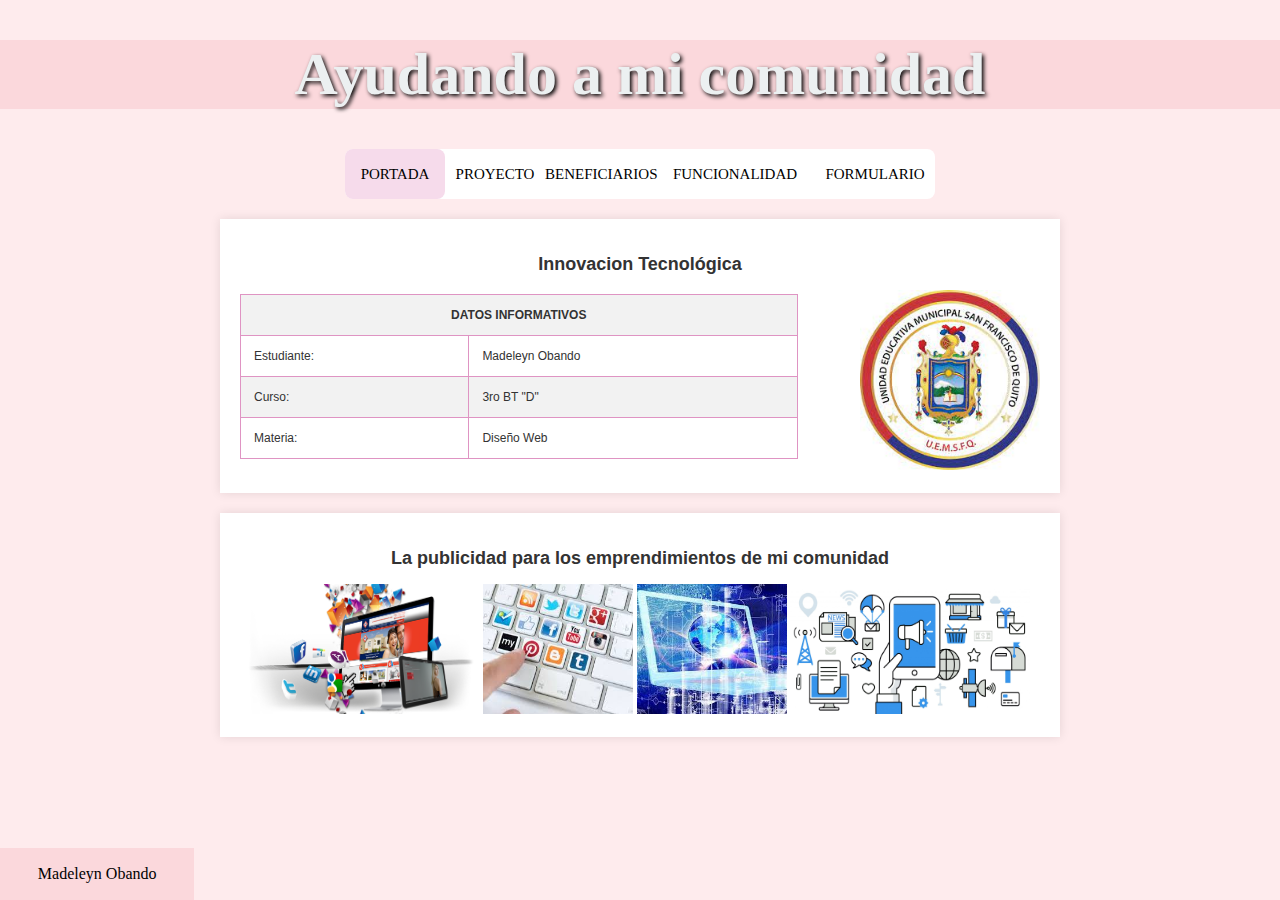
<file: index.html>
<!DOCTYPE html>
<html lang="es">
<head>
    <meta charset="UTF-8">
    <meta name="viewport" content="width=device-width, initial-scale=1.0">
    <link rel="stylesheet" href="style.css">
    <title>Innovación Tecnológica_Madeleyn</title>
</head>
<body>

    <header>
        <h1>Ayudando a mi comunidad</h1>
    </header>
    <nav>
	<a href="#">Portada</a>
	<a href="pag1.html">Proyecto</a>
	<a href="pag2.html">Beneficiarios</a>
	<a href="pag3.html">Funcionalidad</a>
	<a href="pag4.html">Formulario</a>
	<div class="animation start-home"></div>
</nav>
    <section>
        <h2>Innovacion Tecnológica</h2>
        <div class="container">
    <div class="table-container">
        <table>
    <tr>
        <th colspan="2">DATOS INFORMATIVOS</th>
    </tr>
    <tr>
      <td>Estudiante:</td>
      <td>Madeleyn Obando</td>
    </tr>
    <tr>
      <td>Curso:</td>
      <td>3ro BT "D"</td>
    </tr>
    <tr>
      <td>Materia:</td>
      <td>Diseño Web</td>
    </tr>
  </table>
  </div>
    <div class="image">
      <img src="logo.jpg" alt="uemsfq" width="180">
    </div>
  </div>
    </section>

    <section>
        <h2>La publicidad para los emprendimientos de mi comunidad</h2>
        <img src="img1.jpg" alt="publicidad" width="240" height="130" >
        <img src="img2.jpg" alt="publicidad" width="150" height="130">
        <img src="img3.jpg" alt="publicidad" width="150" height="130">
        <img src="img4.jpg" alt="publicidad" width="240" height="130">
    </section>

    <footer>
        <p>Madeleyn Obando</p>
    </footer>

</body>
</html>
</file>
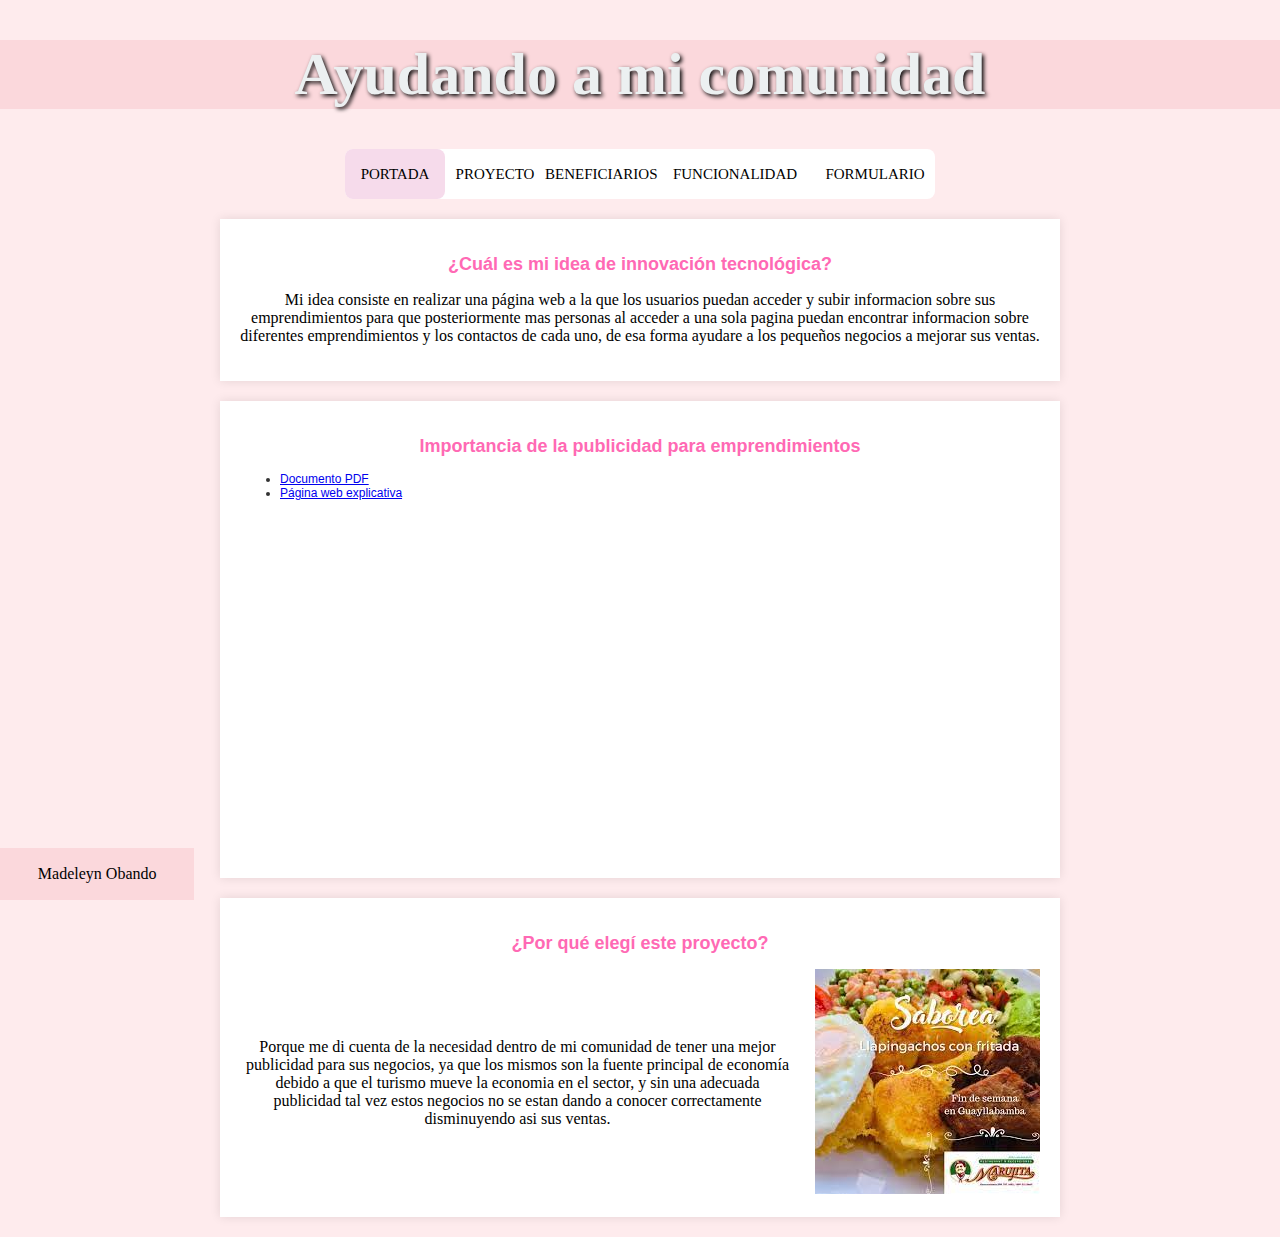
<file: pag1.html>
<!DOCTYPE html>
<html lang="es">
<head>
    <meta charset="UTF-8">
    <meta name="viewport" content="width=device-width, initial-scale=1.0">
    <link rel="stylesheet" href="style1.css">
    <title>Innovación Tecnológica_Madeleyn</title>
</head>
<body>

    <header>
        <h1>Ayudando a mi comunidad</h1>
    </header>
    <nav>
	<a href="index.html">Portada</a>
	<a href="#">Proyecto</a>
	<a href="pag2.html">Beneficiarios</a>
	<a href="pag3.html">Funcionalidad</a>
	<a href="pag4.html">Formulario</a>
	<div class="animation start-home"></div>
</nav>

    <section>
        <h2>¿Cuál es mi idea de innovación tecnológica?</h2>
        <p>Mi idea consiste en realizar una página web a la que los usuarios puedan acceder y subir informacion sobre sus emprendimientos
            para que posteriormente mas personas al acceder a una sola pagina puedan encontrar informacion sobre diferentes 
            emprendimientos y los contactos de cada uno, de esa forma ayudare a los pequeños negocios a mejorar sus ventas.
        </p>
    </section>
    
     <section>
        <h2>Importancia de la publicidad para emprendimientos</h2>
        <ul>
            <li><a href="https://repositorio.uta.edu.ec/bitstream/123456789/7585/1/141%20MKT.pdf">Documento PDF</a></li>
            <li><a href="https://bmeditores.mx/entorno-pecuario/la-importancia-de-la-publicidad-para-las-empresas/">Página web explicativa</a></li><br></br>
            <center><iframe width="560" height="315" src="https://www.youtube.com/embed/b3yxiZByBXg?si=bBW_tnVvSVdNjC6e" title="YouTube video player" frameborder="0" allow="accelerometer; autoplay; clipboard-write; encrypted-media; gyroscope; picture-in-picture; web-share" allowfullscreen></iframe>
            </center>
        </ul>
    </section>
    
 <section>
        <h2>¿Por qué elegí este proyecto?</h2>
         <div class="container">
    <div class="text">
      <p>Porque me di cuenta de la necesidad dentro de mi comunidad de tener una mejor publicidad para sus 
          negocios, ya que los mismos son la fuente principal de economía debido a que el turismo mueve la 
          economia en el sector, y sin una adecuada publicidad tal vez estos negocios no se estan dando a 
          conocer correctamente disminuyendo asi sus ventas.
      </p>
    </div>
    <div class="image">
      <img src="img5.jpg" alt="fritada">
    </div>
  </div>
    </section>
    <footer>
        <p>Madeleyn Obando</p>
    </footer>

</body>
</html>
</file>
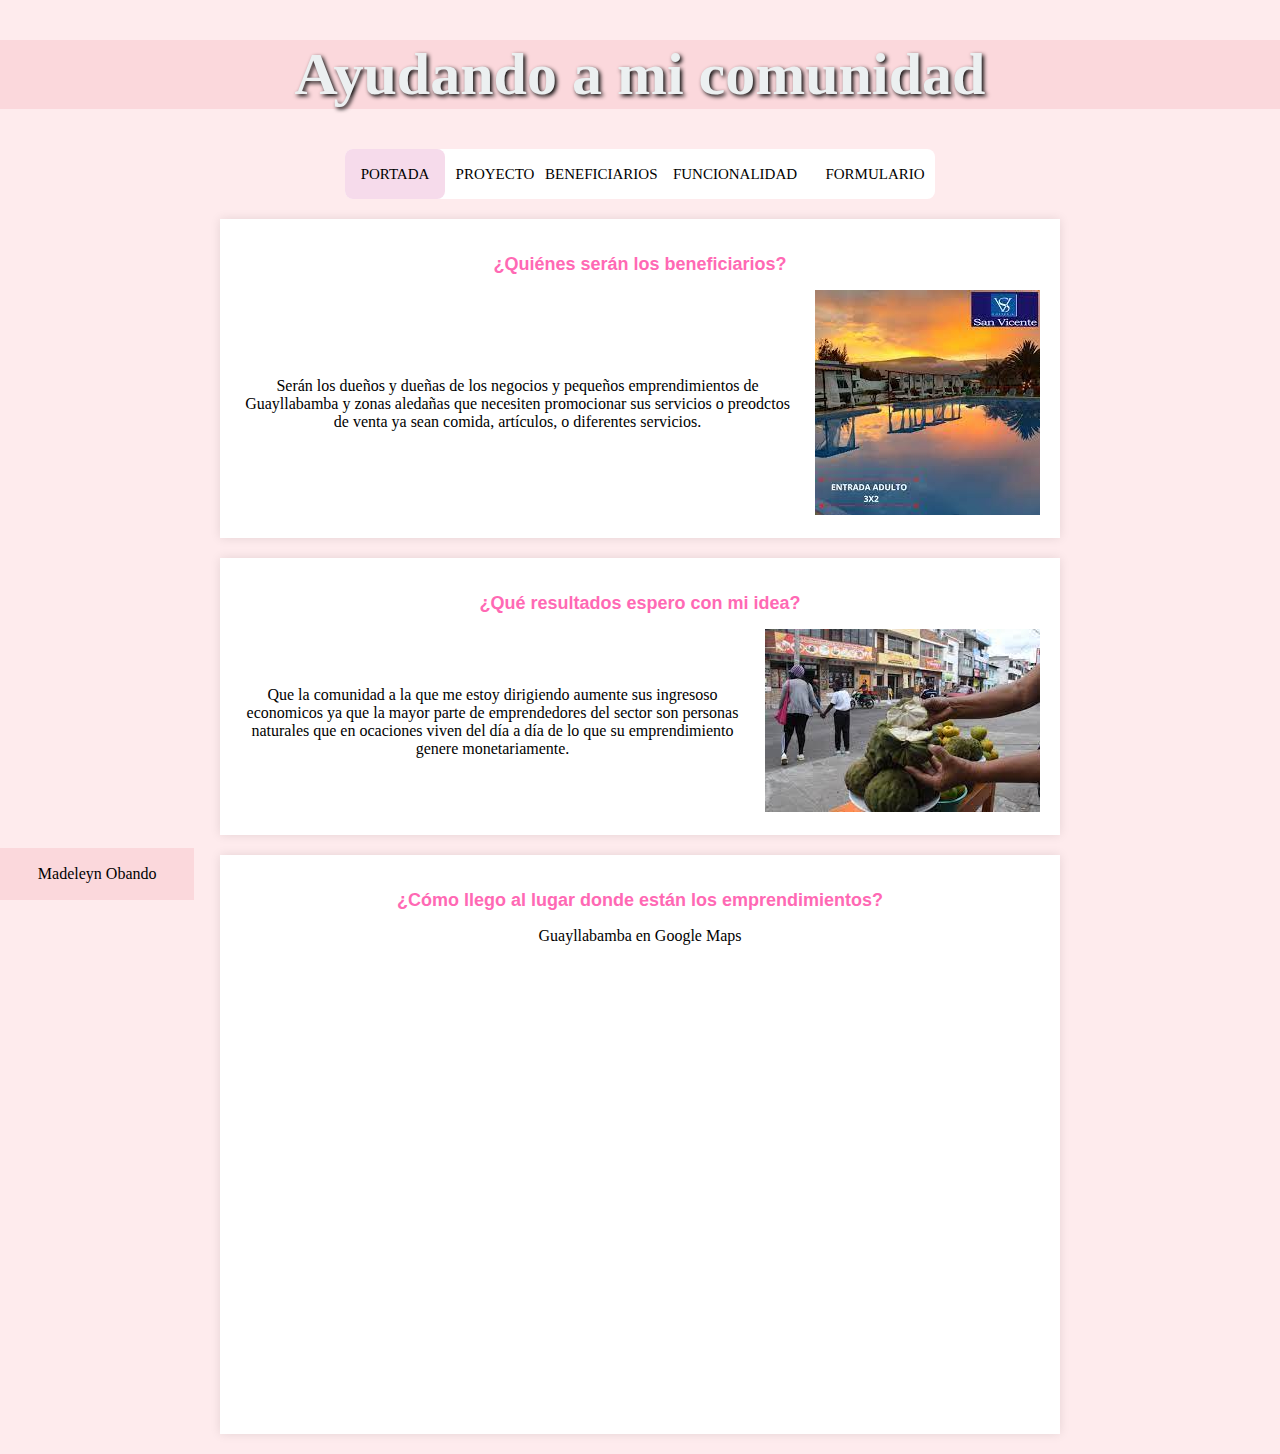
<file: pag2.html>
<!DOCTYPE html>
<html lang="es">
<head>
    <meta charset="UTF-8">
    <meta name="viewport" content="width=device-width, initial-scale=1.0">
    <link rel="stylesheet" href="style2.css">
    <title>Innovación Tecnológica_Madeleyn</title>
</head>
<body>

    <header>
        <h1>Ayudando a mi comunidad</h1>
    </header>
    <nav>
	<a href="index.html">Portada</a>
	<a href="pag1.html">Proyecto</a>
	<a href="#">Beneficiarios</a>
	<a href="pag3.html">Funcionalidad</a>
	<a href="pag4.html">Formulario</a>
	<div class="animation start-home"></div>
</nav>

    <section>
        <h2>¿Quiénes serán los beneficiarios?</h2>
         <div class="container">
    <div class="text">
      <p>Serán los dueños y dueñas de los negocios y pequeños emprendimientos de Guayllabamba y zonas aledañas 
          que necesiten promocionar sus servicios o preodctos de venta ya sean comida, artículos, o diferentes servicios.
      </p>
    </div>
    <div class="image">
      <img src="img6.jpg" alt="balneario">
    </div>
  </div>
    </section>
<section>
        <h2>¿Qué resultados espero con mi idea?</h2>
         <div class="container">
    <div class="text">
      <p>Que la comunidad a la que me estoy dirigiendo aumente sus ingresoso economicos ya que la mayor parte de 
          emprendedores del sector son personas naturales que en ocaciones viven del día a día de lo que su 
          emprendimiento genere monetariamente.
      </p>
    </div>
    <div class="image">
      <img src="img7.jpg" alt="fritada">
    </div>
  </div>
    </section>

    <section>
        <h2>¿Cómo llego al lugar donde están los emprendimientos?</h2>
      <p>Guayllabamba en Google Maps</p>
      <center><iframe src="https://www.google.com/maps/embed?pb=!1m18!1m12!1m3!1d31918.524575453008!2d-78.35049019999998!3d-0.06725149999999999!2m3!1f0!2f0!3f0!3m2!1i1024!2i768!4f13.1!3m3!1m2!1s0x91d58b98c3ea3447%3A0xe54daac17b11df43!2sGuayllabamba%2C%20Quito!5e0!3m2!1ses!2sec!4v1705357595311!5m2!1ses!2sec" width="600" height="450" style="border:0;" allowfullscreen="" loading="lazy" referrerpolicy="no-referrer-when-downgrade"></iframe></center>
    </section>
    <footer>
        <p>Madeleyn Obando</p>
    </footer>

</body>
</html>
</file>
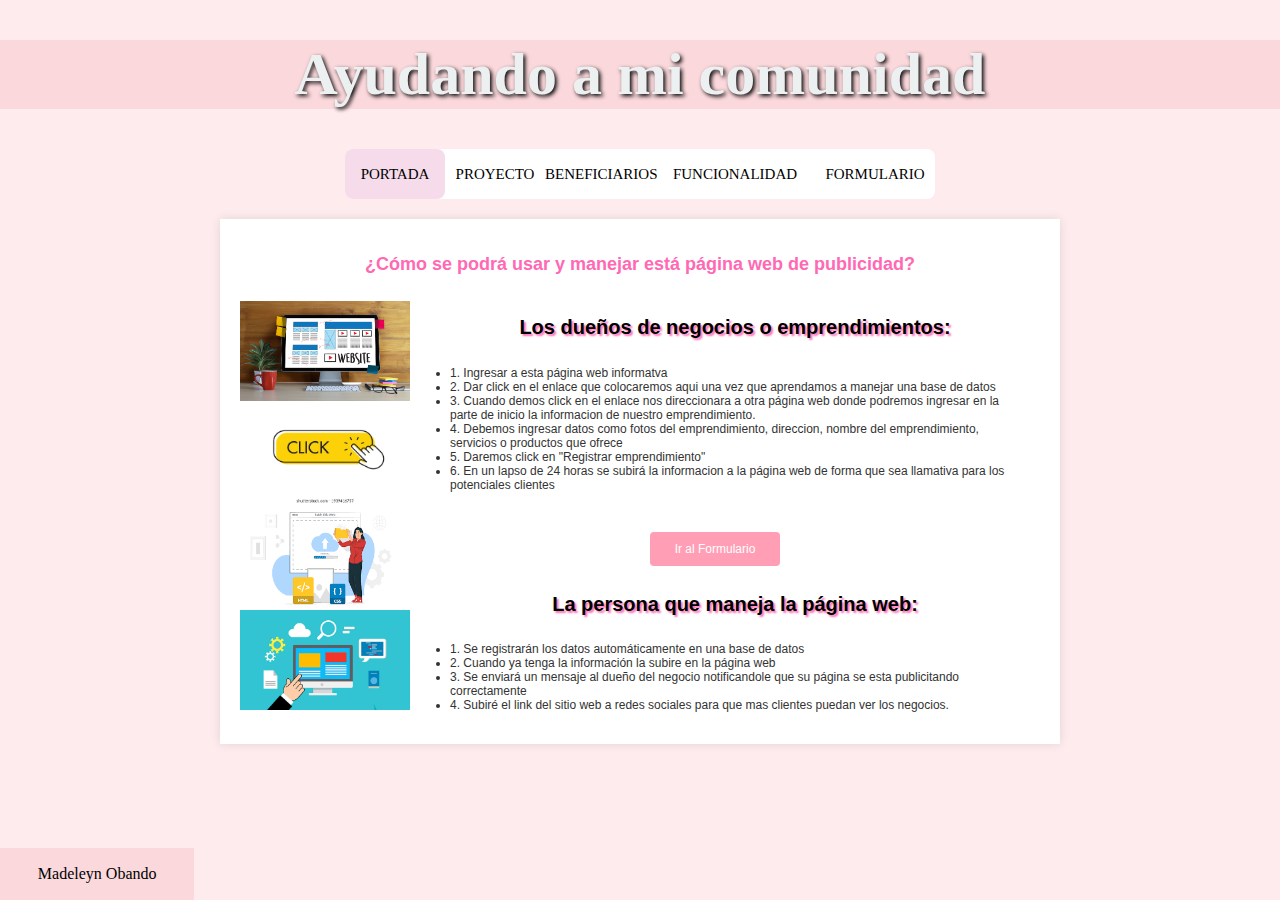
<file: pag3.html>
<!DOCTYPE html>
<html lang="es">
<head>
    <meta charset="UTF-8">
    <meta name="viewport" content="width=device-width, initial-scale=1.0">
    <link rel="stylesheet" href="style3.css">
    <title>Innovación Tecnológica_Madeleyn</title>
</head>
<body>

    <header>
        <h1>Ayudando a mi comunidad</h1>
    </header>
    <nav>
	<a href="index.html">Portada</a>
	<a href="pag1.html">Proyecto</a>
	<a href="pag2.html">Beneficiarios</a>
	<a href="#">Funcionalidad</a>
	<a href="pag4.html">Formulario</a>
	<div class="animation start-home"></div>
</nav>

    <section>
        <h2>¿Cómo se podrá usar y manejar está página web de publicidad?</h2>
         <div class="container">
        <div class="image">
         <img src="img8.jpg" alt="pasos" width="170px" height="100px" >
         <img src="img9.jpg" alt="pasos" width="170px" height="100px">
         <img src="img10.jpg" alt="pasos" width="170px" height="100px">
         <img src="img11.jpg" alt="pasos" width="170px" height="100px">
    </div>
         <div class="text">
      <ul>
          <h4>Los dueños de negocios o emprendimientos:</h4>
            <li>1. Ingresar a esta página web informatva</li>
            <li>2. Dar click en el enlace que colocaremos aqui una vez que aprendamos a manejar una base de datos</li>
            <li>3. Cuando demos click en el enlace nos direccionara a otra página web donde podremos ingresar en 
                la parte de inicio la informacion de nuestro emprendimiento.
            </li>
            <li>4. Debemos ingresar datos como fotos del emprendimiento, direccion, nombre del emprendimiento, servicios o productos que ofrece</li>
            <li>5. Daremos click en "Registrar emprendimiento"</li>
            <li>6. En un lapso de 24 horas se subirá la informacion a la página web de forma que sea llamativa para los potenciales clientes</li>
        </ul><br></br>
        <center><a href="pag4.html" class="boton-siguiente">Ir al Formulario</a></center>
        <ul>
          <h4>La persona que maneja la página web:</h4>
            <li>1. Se registrarán los datos automáticamente en una base de datos</li>
            <li>2. Cuando ya tenga la información la subire en la página web</li>
            <li>3. Se enviará un mensaje al dueño del negocio notificandole que su página se esta publicitando correctamente
            </li>
            <li>4. Subiré el link del sitio web a redes sociales para que mas clientes puedan ver los negocios.</li>
        </ul>
    </div>
  </div>
    </section>
    <footer>
        <p>Madeleyn Obando</p>
    </footer>

</body>
</html>
</file>
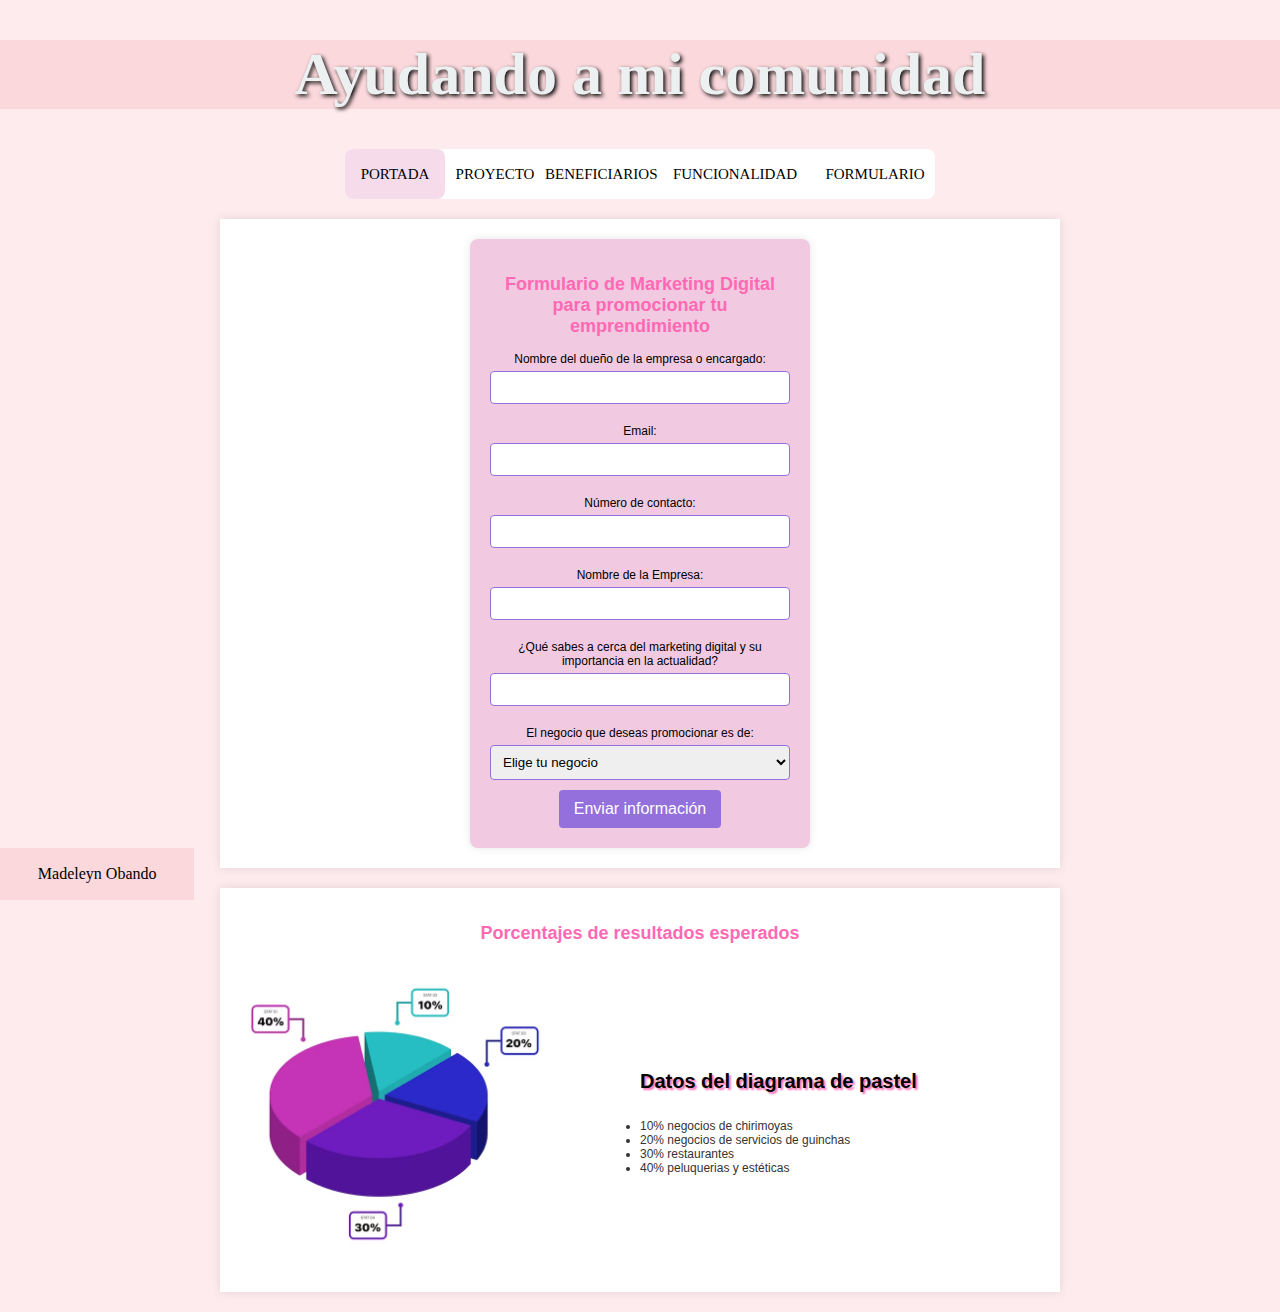
<file: pag4.html>
<!DOCTYPE html>
<html lang="es">
<head>
    <meta charset="UTF-8">
    <meta name="viewport" content="width=device-width, initial-scale=1.0">
    <link rel="stylesheet" href="style4.css">
    <title>Innovación Tecnológica_Madeleyn</title>
</head>
<body>

    <header>
        <h1>Ayudando a mi comunidad</h1>
    </header>
    <nav>
	<a href="index.html">Portada</a>
	<a href="pag1.html">Proyecto</a>
	<a href="pag2.html">Beneficiarios</a>
	<a href="pag3.html">Funcionalidad</a>
	<a href="#">Formulario</a>
	<div class="animation start-home"></div>
</nav>

    <section><center>
        <form action="https://formspree.io/f/xqkreoqj" method="post">
        <h2>Formulario de Marketing Digital para promocionar tu emprendimiento</h2>
        
        <label for="nombre">Nombre del dueño de la empresa o encargado:</label>
        <input type="text" id="nombre" name="nombre" required>

        <label for="email">Email:</label>
        <input type="email" id="email" name="email" required>

        <label for="celular">Número de contacto:</label>
        <input type="text" id="celular" name="celular" required>

        <label for="empresa">Nombre de la Empresa:</label>
        <input type="text" id="empresa" name="empresa" required>

        <label for="marketing">¿Qué sabes a cerca del marketing digital y su importancia en la actualidad?</label>
        <input type="text" id="empresa" name="empresa" required>

        <label for="interes">El negocio que deseas promocionar es de:</label>
        <select id="interes" name="interes" required>
            <option value="" disabled selected>Elige tu negocio</option>
            <option value="restaurante">Comida</option>
            <option value="artesanias">Productos artesanales</option>
            <option value="venta_de_insumos">Tienda o minimarket</option>
            <option value="guinchas">Guinchas</option>
            <option value="frutas">Venta de frutas</option>
            <option value="belleza">Peluquería o estética</option>
        </select>

        <button type="submit">Enviar información</button>
    </form></center>
    </section>
     <section>
        <h2>Porcentajes de resultados esperados</h2>
         <div class="container">
        <div class="image">
         <img src="pastel.jpg" alt="pasos" width="310px" height="310px" >
    </div>
         <div class="text">
      <ul>
          <h4>Datos del diagrama de pastel</h4>
            <li>10% negocios de chirimoyas</li>
            <li>20% negocios de servicios de guinchas</li>
            <li>30% restaurantes</li>
            <li>40% peluquerias y estéticas</li>
        </ul>
    </div>
  </div>
    </section>
    <footer>
        <p>Madeleyn Obando</p>
    </footer>

</body>
</html>
</file>
<file: style.css>
body {
    font-family: 'Arial', sans-serif;
    margin: 0;
    padding: 0;
    background-color: #f4f4f4;
    color: #333;
}
h2{
	text-align: center;
}

nav {
	margin: 27px auto 0;
	font-family: Cambria, Cochin, Georgia, Times, Times New Roman, serif;
	position: relative;
	width: 590px;
	height: 50px;
	background-color: #ffffff;
	border-radius: 8px;
	font-size: 0;
}
nav a {
	line-height: 50px;
	height: 100%;
	font-size: 15px;
	display: inline-block;
	position: relative;
	z-index: 1;
	text-decoration: none;
	text-transform: uppercase;
	text-align: center;
	color: black;
	cursor: pointer;
}
nav .animation {
	position: absolute;
	height: 100%;
	top: 0;
	z-index: 0;
	transition: all .5s ease 0s;
	border-radius: 8px;
}
a:nth-child(1) {
	width: 100px;
}
a:nth-child(2) {
	width: 100px;
}
a:nth-child(3) {
	width: 110px;
}
a:nth-child(4) {
	width: 160px;
}
a:nth-child(5) {
	width: 120px;
}
nav .start-home, a:nth-child(1):hover~.animation {
	width: 100px;
	left: 0;
	background-color:#f6dbeb;
}
nav .start-about, a:nth-child(2):hover~.animation {
	width: 100px;
	left: 100px;
	background-color: #f1cae1;
}
nav .start-blog, a:nth-child(3):hover~.animation {
	width: 110px;
	left: 200px;
	background-color: #ebb8d7;
}
nav .start-portefolio, a:nth-child(4):hover~.animation {
	width: 160px;
	left: 310px;
	background-color: #e5a6cd;
}
nav .start-contact, a:nth-child(5):hover~.animation {
	width: 120px;
	left: 470px;
	background-color: #df94c3;
}

body {
	font-size: 12px;
	font-family: sans-serif;
	background: #feebed;
}
h1 {
	text-align: center;
	margin: 40px 0 40px;
	text-align: center;
	font-size: 60px;
	color: #ecf0f1;
	text-shadow: 2px 2px 4px #000000;
	font-family: 'Cherry Swash', cursive;
}

p {
    
    bottom: 20px;
    width: 100%;
    text-align: center;
    color: black;
    font-family: 'Cherry Swash',cursive;
    font-size: 16px;
}

span {
    color: #2BD6B4;
}
header {
    background-color: #fbd8dc;
    color: #fff;
    padding: 0,5em;
    text-align: center;
}

section {
    max-width: 800px;
    margin: 20px auto;
    padding: 20px;
    background-color: #fff;
    box-shadow: 0 0 10px rgba(0, 0, 0, 0.1);
}

footer {
    background-color: #fbd8dc;
    color: #fff;
    text-align: center;
    padding: 0.10em;
    position: fixed;
    width: 15%;
    bottom: 0;
}
table {
      width: 90%;
      border-collapse: collapse;
      margin-bottom: 10px;
    }

    td, th {
      border: 1px solid #df94c3;
      text-align: left;
      padding: 13px;
    }

    tr:nth-child(odd) {
      background-color: #f2f2f2;
    }
	th[colspan="2"], td[colspan="2"] {
  text-align: center;
  }


   .container {
      display: flex;
      justify-content: space-between; 
      align-items: center;
    }

    .table-container {
      flex: 1; 
      margin-right: 0.5px; 
    }
image{
	text-align: left;
}
</file>
<file: style1.css>
body {
    font-family: 'Arial', sans-serif;
    margin: 0;
    padding: 0;
    background-color: #f4f4f4;
    color: #333;
}
h2{
	text-align: center;
    color: hotpink;
}

nav {
	margin: 27px auto 0;
	font-family: Cambria, Cochin, Georgia, Times, Times New Roman, serif;
	position: relative;
	width: 590px;
	height: 50px;
	background-color: #ffffff;
	border-radius: 8px;
	font-size: 0;
}
nav a {
	line-height: 50px;
	height: 100%;
	font-size: 15px;
	display: inline-block;
	position: relative;
	z-index: 1;
	text-decoration: none;
	text-transform: uppercase;
	text-align: center;
	color: black;
	cursor: pointer;
}
nav .animation {
	position: absolute;
	height: 100%;
	top: 0;
	z-index: 0;
	transition: all .5s ease 0s;
	border-radius: 8px;
}
a:nth-child(1) {
	width: 100px;
}
a:nth-child(2) {
	width: 100px;
}
a:nth-child(3) {
	width: 110px;
}
a:nth-child(4) {
	width: 160px;
}
a:nth-child(5) {
	width: 120px;
}
nav .start-home, a:nth-child(1):hover~.animation {
	width: 100px;
	left: 0;
	background-color:#f6dbeb;
}
nav .start-about, a:nth-child(2):hover~.animation {
	width: 100px;
	left: 100px;
	background-color: #f1cae1;
}
nav .start-blog, a:nth-child(3):hover~.animation {
	width: 110px;
	left: 200px;
	background-color: #ebb8d7;
}
nav .start-portefolio, a:nth-child(4):hover~.animation {
	width: 160px;
	left: 310px;
	background-color: #e5a6cd;
}
nav .start-contact, a:nth-child(5):hover~.animation {
	width: 120px;
	left: 470px;
	background-color: #df94c3;
}

body {
	font-size: 12px;
	font-family: sans-serif;
	background: #feebed;
}
h1 {
	text-align: center;
	margin: 40px 0 40px;
	text-align: center;
	font-size: 60px;
	color: #ecf0f1;
	text-shadow: 2px 2px 4px #000000;
	font-family: 'Cherry Swash', cursive;
}

p {
    
    bottom: 20px;
    width: 100%;
    text-align: center;
    color: black;
    font-family: 'Cherry Swash',cursive;
    font-size: 16px;
}

span {
    color: #2BD6B4;
}
header {
    background-color: #fbd8dc;
    color: #fff;
    padding: 0,5em;
    text-align: center;
}

section {
    max-width: 800px;
    margin: 20px auto;
    padding: 20px;
    background-color: #fff;
    box-shadow: 0 0 10px rgba(0, 0, 0, 0.1);
}

footer {
    background-color: #fbd8dc;
    color: #fff;
    text-align: center;
    padding: 0.10em;
    position: fixed;
    width: 15%;
    bottom: 0;
}
 .container {
      display: flex;
      align-items: center;
    }

    .text {
      margin-right: 20px; 
    }
 .image {
  width: 60%; 
  height: auto; 
}
</file>
<file: style2.css>
body {
    font-family: 'Arial', sans-serif;
    margin: 0;
    padding: 0;
    background-color: #f4f4f4;
    color: #333;
}
h2{
	text-align: center;
    color: hotpink;
}

nav {
	margin: 27px auto 0;
	font-family: Cambria, Cochin, Georgia, Times, Times New Roman, serif;
	position: relative;
	width: 590px;
	height: 50px;
	background-color: #ffffff;
	border-radius: 8px;
	font-size: 0;
}
nav a {
	line-height: 50px;
	height: 100%;
	font-size: 15px;
	display: inline-block;
	position: relative;
	z-index: 1;
	text-decoration: none;
	text-transform: uppercase;
	text-align: center;
	color: black;
	cursor: pointer;
}
nav .animation {
	position: absolute;
	height: 100%;
	top: 0;
	z-index: 0;
	transition: all .5s ease 0s;
	border-radius: 8px;
}
a:nth-child(1) {
	width: 100px;
}
a:nth-child(2) {
	width: 100px;
}
a:nth-child(3) {
	width: 110px;
}
a:nth-child(4) {
	width: 160px;
}
a:nth-child(5) {
	width: 120px;
}
nav .start-home, a:nth-child(1):hover~.animation {
	width: 100px;
	left: 0;
	background-color:#f6dbeb;
}
nav .start-about, a:nth-child(2):hover~.animation {
	width: 100px;
	left: 100px;
	background-color: #f1cae1;
}
nav .start-blog, a:nth-child(3):hover~.animation {
	width: 110px;
	left: 200px;
	background-color: #ebb8d7;
}
nav .start-portefolio, a:nth-child(4):hover~.animation {
	width: 160px;
	left: 310px;
	background-color: #e5a6cd;
}
nav .start-contact, a:nth-child(5):hover~.animation {
	width: 120px;
	left: 470px;
	background-color: #df94c3;
}

body {
	font-size: 12px;
	font-family: sans-serif;
	background: #feebed;
}
h1 {
	text-align: center;
	margin: 40px 0 40px;
	text-align: center;
	font-size: 60px;
	color: #ecf0f1;
	text-shadow: 2px 2px 4px #000000;
	font-family: 'Cherry Swash', cursive;
}

p {
    
    bottom: 20px;
    width: 100%;
    text-align: center;
    color: black;
    font-family: 'Cherry Swash',cursive;
    font-size: 16px;
}

span {
    color: #2BD6B4;
}
header {
    background-color: #fbd8dc;
    color: #fff;
    padding: 0,5em;
    text-align: center;
}

section {
    max-width: 800px;
    margin: 20px auto;
    padding: 20px;
    background-color: #fff;
    box-shadow: 0 0 10px rgba(0, 0, 0, 0.1);
}

footer {
    background-color: #fbd8dc;
    color: #fff;
    text-align: center;
    padding: 0.10em;
    position: fixed;
    width: 15%;
    bottom: 0;
}
 .container {
      display: flex;
      align-items: center;
    }

    .text {
      margin-right: 20px; 
    }
 .image {
  width: 60%; 
  height: auto; 
}
</file>
<file: style3.css>
body {
    font-family: 'Arial', sans-serif;
    margin: 0;
    padding: 0;
    background-color: #f4f4f4;
    color: #333;
}
h2{
	text-align: center;
    color: hotpink;
}

nav {
	margin: 27px auto 0;
	font-family: Cambria, Cochin, Georgia, Times, Times New Roman, serif;
	position: relative;
	width: 590px;
	height: 50px;
	background-color: #ffffff;
	border-radius: 8px;
	font-size: 0;
}
nav a {
	line-height: 50px;
	height: 100%;
	font-size: 15px;
	display: inline-block;
	position: relative;
	z-index: 1;
	text-decoration: none;
	text-transform: uppercase;
	text-align: center;
	color: black;
	cursor: pointer;
}
nav .animation {
	position: absolute;
	height: 100%;
	top: 0;
	z-index: 0;
	transition: all .5s ease 0s;
	border-radius: 8px;
}
a:nth-child(1) {
	width: 100px;
}
a:nth-child(2) {
	width: 100px;
}
a:nth-child(3) {
	width: 110px;
}
a:nth-child(4) {
	width: 160px;
}
a:nth-child(5) {
	width: 120px;
}
nav .start-home, a:nth-child(1):hover~.animation {
	width: 100px;
	left: 0;
	background-color:#f6dbeb;
}
nav .start-about, a:nth-child(2):hover~.animation {
	width: 100px;
	left: 100px;
	background-color: #f1cae1;
}
nav .start-blog, a:nth-child(3):hover~.animation {
	width: 110px;
	left: 200px;
	background-color: #ebb8d7;
}
nav .start-portefolio, a:nth-child(4):hover~.animation {
	width: 160px;
	left: 310px;
	background-color: #e5a6cd;
}
nav .start-contact, a:nth-child(5):hover~.animation {
	width: 120px;
	left: 470px;
	background-color: #df94c3;
}

body {
	font-size: 12px;
	font-family: sans-serif;
	background: #feebed;
}
h1 {
	text-align: center;
	margin: 40px 0 40px;
	text-align: center;
	font-size: 60px;
	color: #ecf0f1;
	text-shadow: 2px 2px 4px #000000;
	font-family: 'Cherry Swash', cursive;
}
h4 {
	text-align: center;
	font-size: 20px;
	color: black;
    text-shadow: 2px 2px 2px hotpink;
	font-family: 'Arial', sans-serif;
}

p {
    
    bottom: 20px;
    width: 100%;
    text-align: center;
    color: black;
    font-family: 'Cherry Swash',cursive;
    font-size: 16px;
}

span {
    color: #2BD6B4;
}
header {
    background-color: #fbd8dc;
    color: #fff;
    padding: 0,5em;
    text-align: center;
}

section {
    max-width: 800px;
    margin: 20px auto;
    padding: 20px;
    background-color: #fff;
    box-shadow: 0 0 10px rgba(0, 0, 0, 0.1);
}

footer {
    background-color: #fbd8dc;
    color: #fff;
    text-align: center;
    padding: 0.10em;
    position: fixed;
    width: 15%;
    bottom: 0;
}
 .container {
      display: flex;
      align-items: center;
    }

    .text {
      margin-right: 20px; 
    }
 .image {
  width: 25%; 
  height: 25%; 
}
.boton-siguiente {
    display: inline-block;
    background-color: #ff9eb5; /* Rosa pastel */
    color: #fff;
    padding: 10px 15px;
    text-decoration: none;
    border-radius: 4px;
    transition: background-color 0.3s ease-in-out;
}

.boton-siguiente:hover {
    background-color: #ff7f9e; /* Tono más oscuro de rosa pastel en hover */
}
</file>
<file: style4.css>
body {
    font-family: 'Arial', sans-serif;
    margin: 0;
    padding: 0;
    background-color: #f4f4f4;
    color: #333;
}
h2{
	text-align: center;
    color: hotpink;
}


nav {
	margin: 27px auto 0;
	font-family: Cambria, Cochin, Georgia, Times, Times New Roman, serif;
	position: relative;
	width: 590px;
	height: 50px;
	background-color: #ffffff;
	border-radius: 8px;
	font-size: 0;
}
nav a {
	line-height: 50px;
	height: 100%;
	font-size: 15px;
	display: inline-block;
	position: relative;
	z-index: 1;
	text-decoration: none;
	text-transform: uppercase;
	text-align: center;
	color: black;
	cursor: pointer;
}
nav .animation {
	position: absolute;
	height: 100%;
	top: 0;
	z-index: 0;
	transition: all .5s ease 0s;
	border-radius: 8px;
}
a:nth-child(1) {
	width: 100px;
}
a:nth-child(2) {
	width: 100px;
}
a:nth-child(3) {
	width: 110px;
}
a:nth-child(4) {
	width: 160px;
}
a:nth-child(5) {
	width: 120px;
}
nav .start-home, a:nth-child(1):hover~.animation {
	width: 100px;
	left: 0;
	background-color:#f6dbeb;
}
nav .start-about, a:nth-child(2):hover~.animation {
	width: 100px;
	left: 100px;
	background-color: #f1cae1;
}
nav .start-blog, a:nth-child(3):hover~.animation {
	width: 110px;
	left: 200px;
	background-color: #ebb8d7;
}
nav .start-portefolio, a:nth-child(4):hover~.animation {
	width: 160px;
	left: 310px;
	background-color: #e5a6cd;
}
nav .start-contact, a:nth-child(5):hover~.animation {
	width: 120px;
	left: 470px;
	background-color: #df94c3;
}

body {
	font-size: 12px;
	font-family: sans-serif;
	background: #feebed;
}
h1 {
	text-align: center;
	margin: 40px 0 40px;
	text-align: center;
	font-size: 60px;
	color: #ecf0f1;
	text-shadow: 2px 2px 4px #000000;
	font-family: 'Cherry Swash', cursive;
}
h4 {
	text-align: center;
	font-size: 20px;
	color: black;
    text-shadow: 2px 2px 2px hotpink;
	font-family: 'Arial', sans-serif;
}


p {
    
    bottom: 20px;
    width: 100%;
    text-align: center;
    color: black;
    font-family: 'Cherry Swash',cursive;
    font-size: 16px;
}

span {
    color: #2BD6B4;
}
header {
    background-color: #fbd8dc;
    color: #fff;
    padding: 0,5em;
    text-align: center;
}

section {
    max-width: 800px;
    margin: 20px auto;
    padding: 20px;
    background-color: #fff;
    box-shadow: 0 0 10px rgba(0, 0, 0, 0.1);
}

footer {
    background-color: #fbd8dc;
    color: #fff;
    text-align: center;
    padding: 0.10em;
    position: fixed;
    width: 15%;
    bottom: 0;
}
 .container {
      display: flex;
      align-items: center;
    }

    .text {
      margin-right: 20px; 
    }
 .image {
  width: 45%; 
  height: 65%; 
}
button {
            background-color: mediumpurple;
            color: #fff;
            padding: 10px 15px;
            border: none;
            border-radius: 4px;
            cursor: pointer;
            font-size: 16px;
        }

button:hover {
            background-color: mediumpurple;
        }
label {
            display: block;
            margin: 10px 0 5px;
            color: black; 
        }

        input, select {
            width: 100%;
            padding: 8px;
            margin-bottom: 10px;
            border: 1px solid mediumpurple; 
            border-radius: 4px;
            box-sizing: border-box;
			}
			form {
            background-color: #f1cae1; 
            padding: 20px;
            border-radius: 8px;
            box-shadow: 0 0 10px rgba(0, 0, 0, 0.1);
            width: 300px;
        }
</file>
